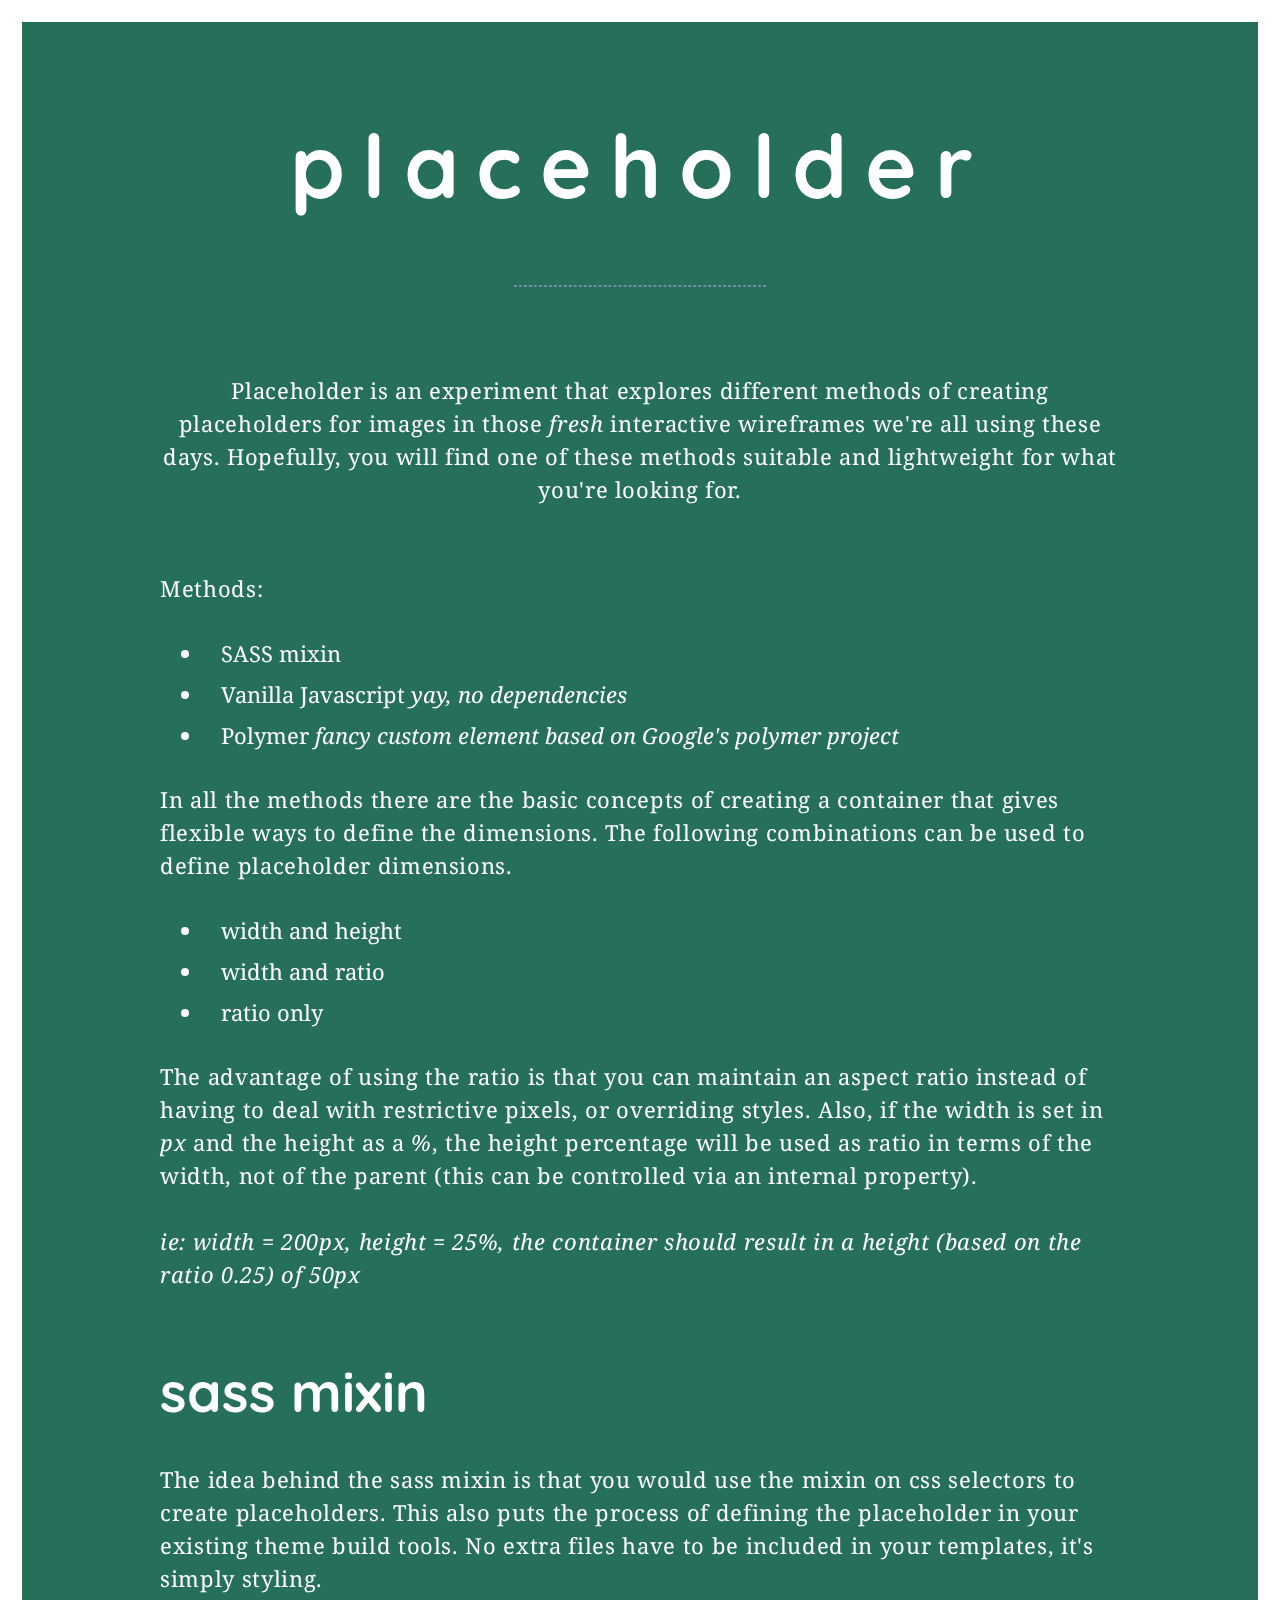
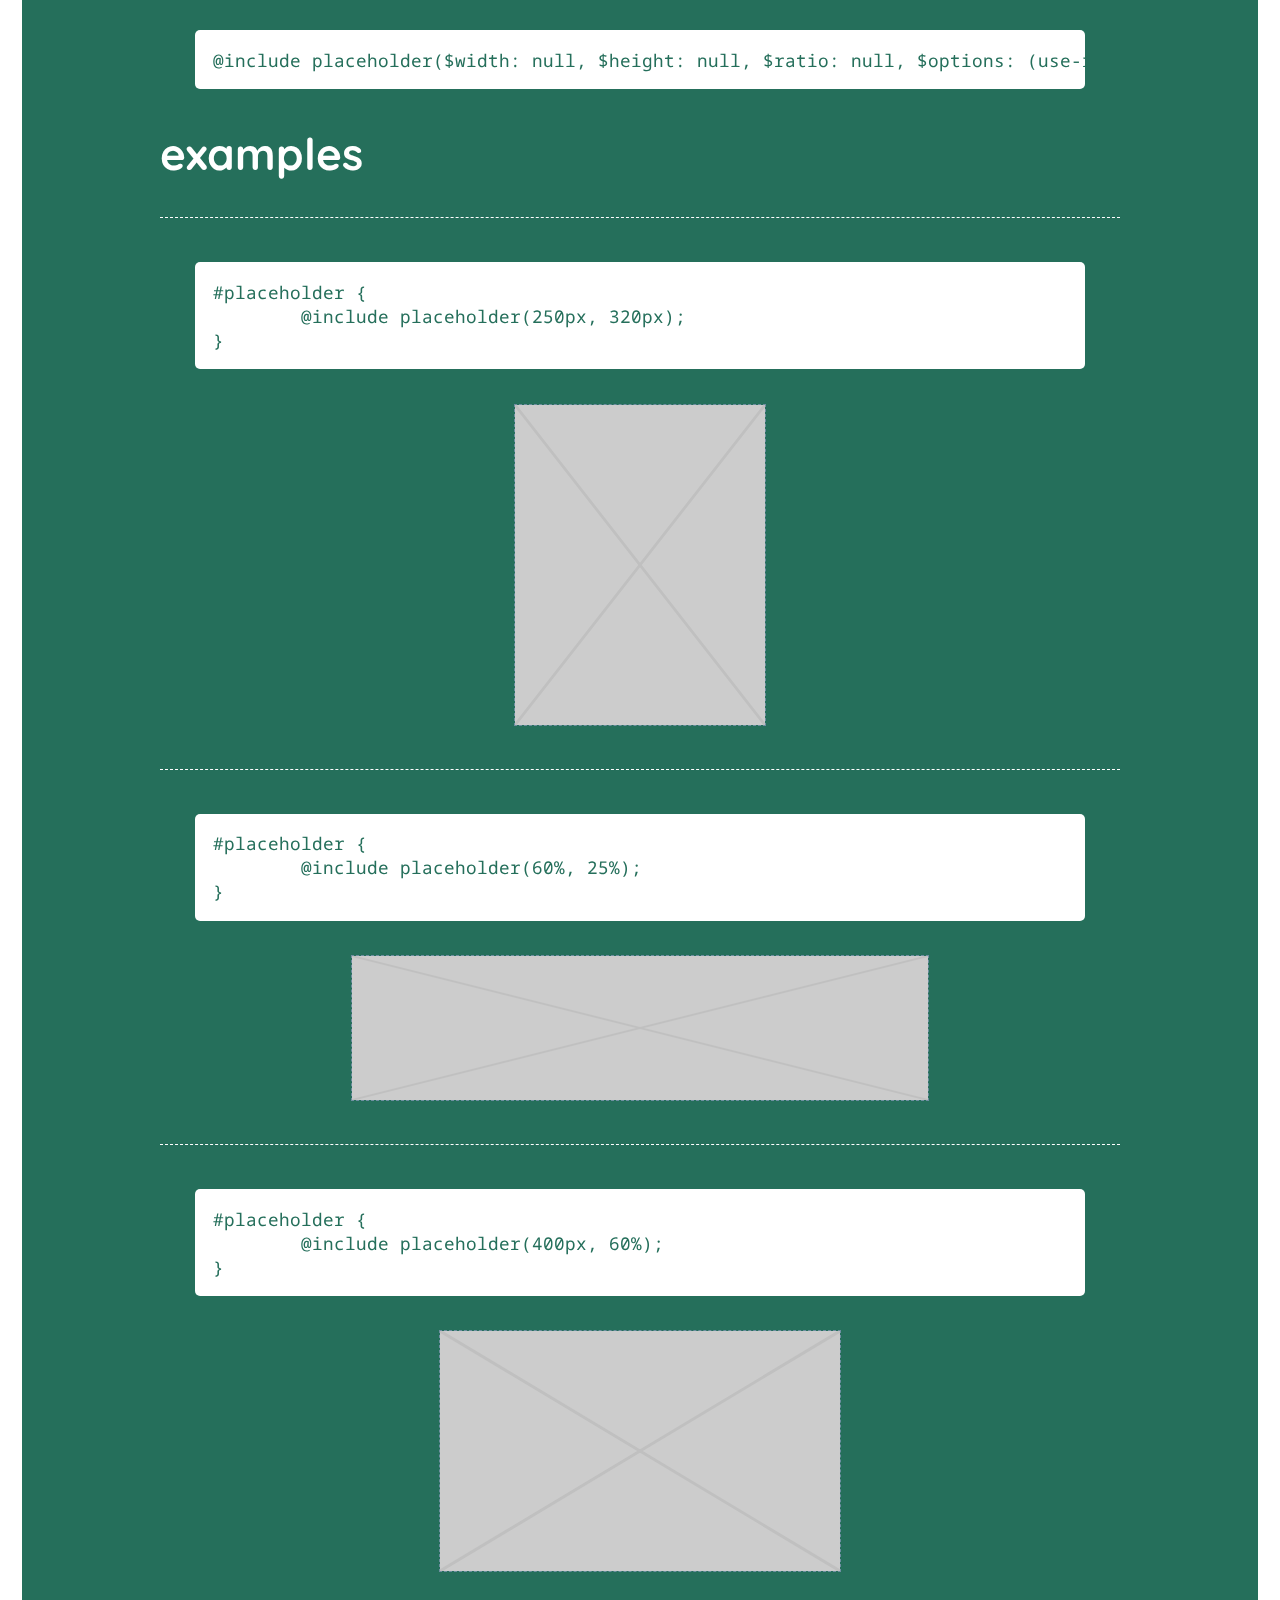
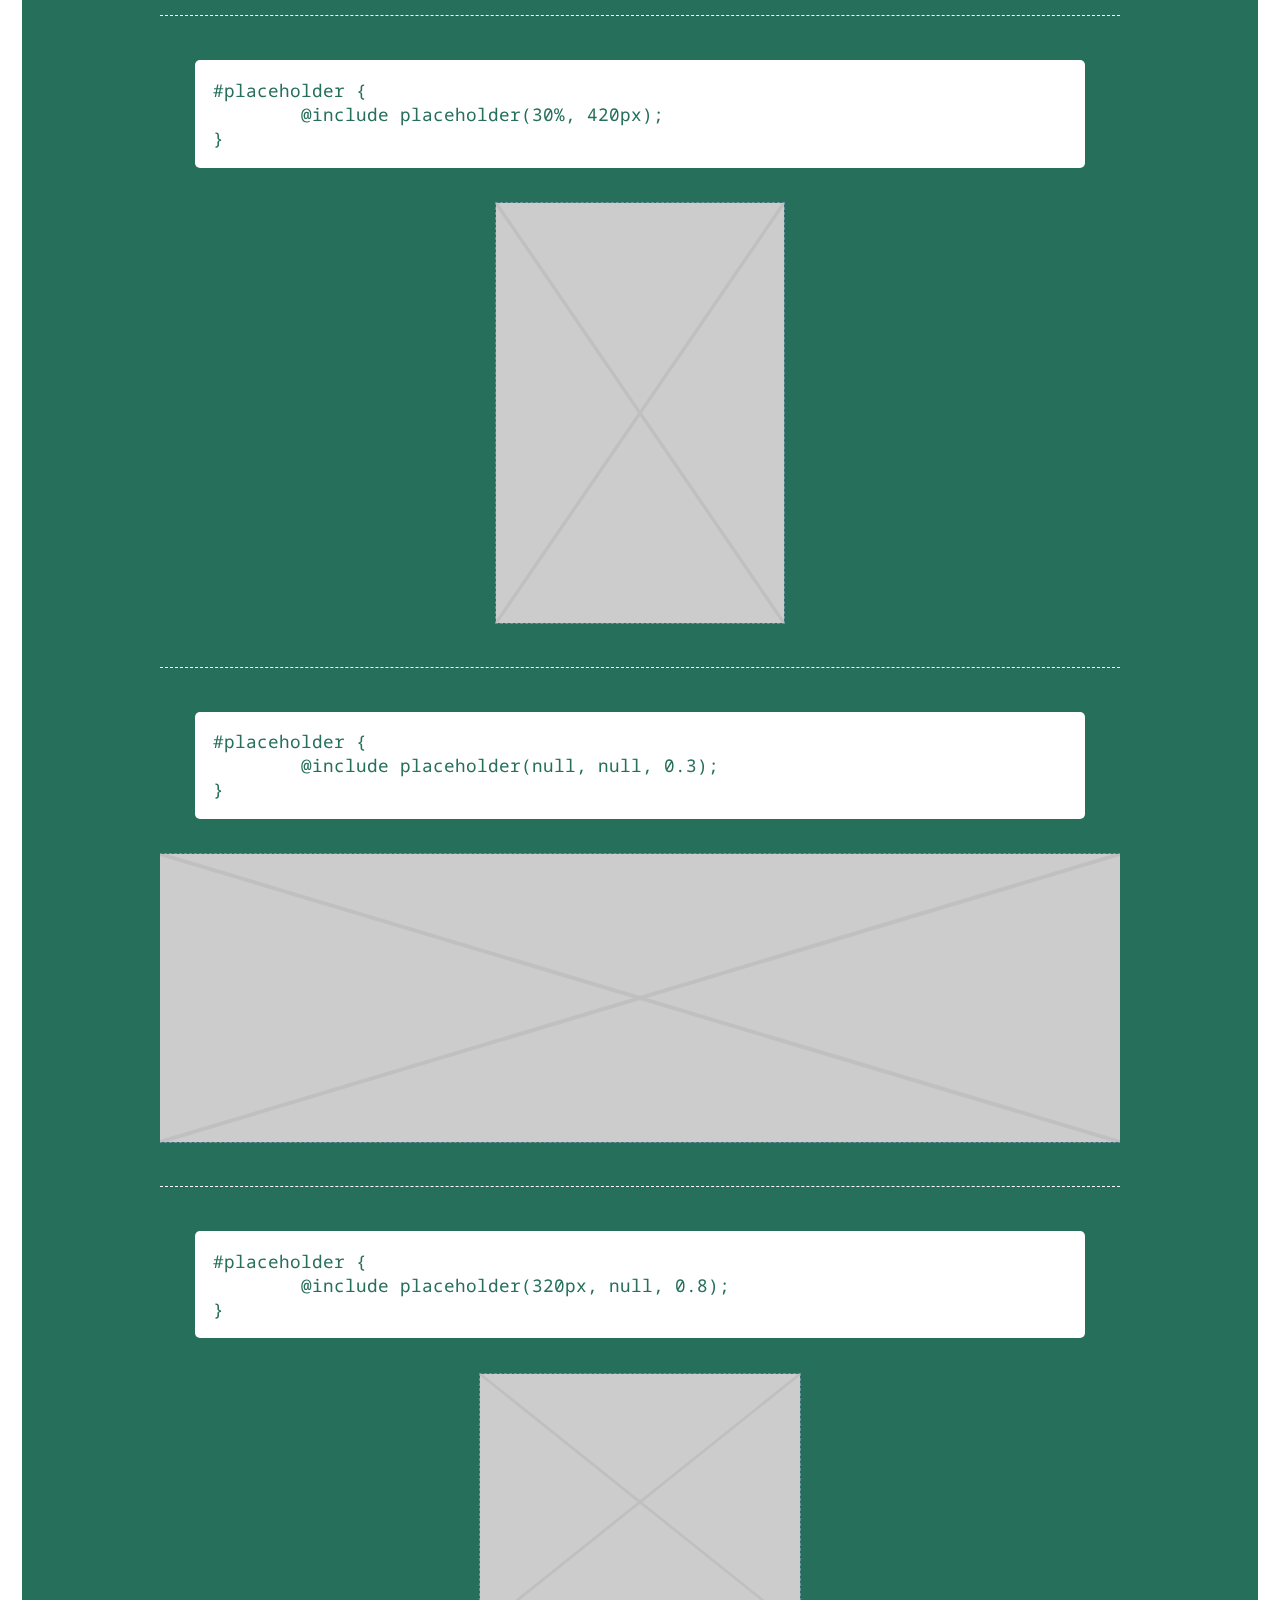
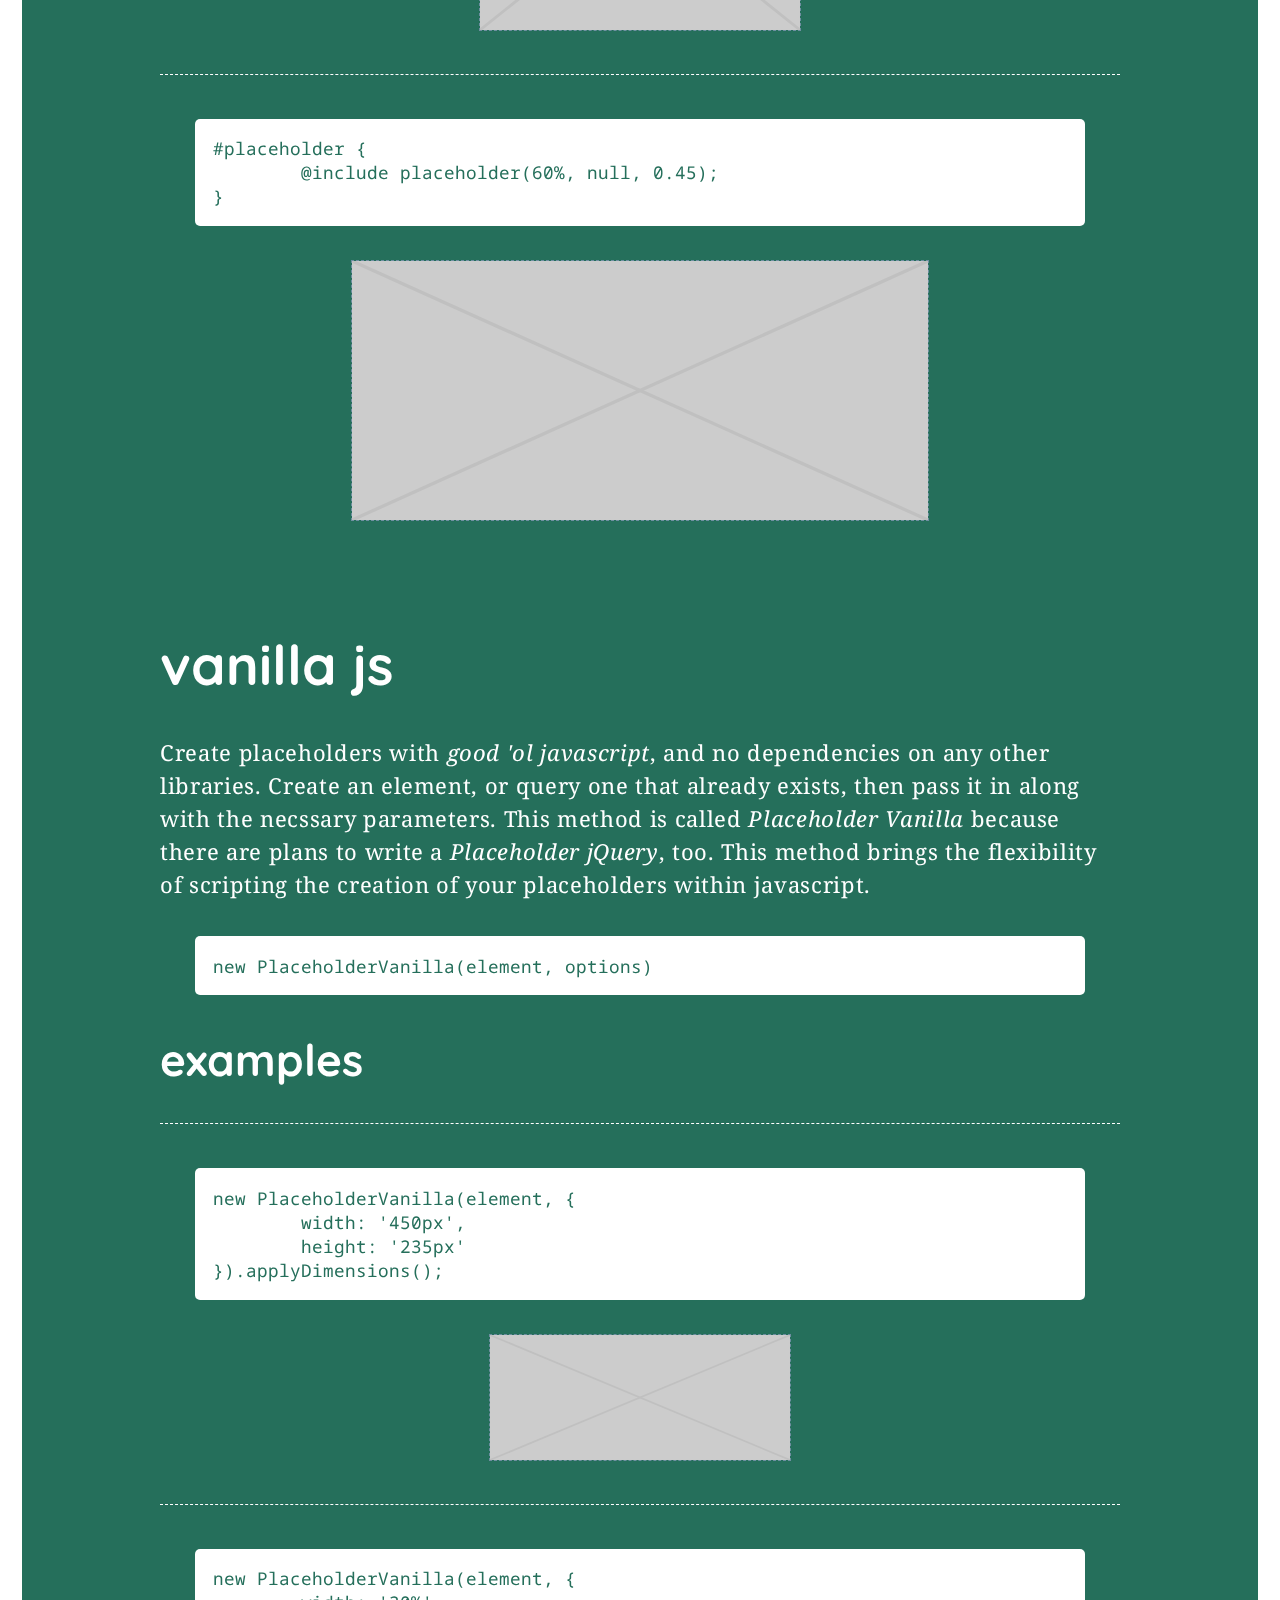
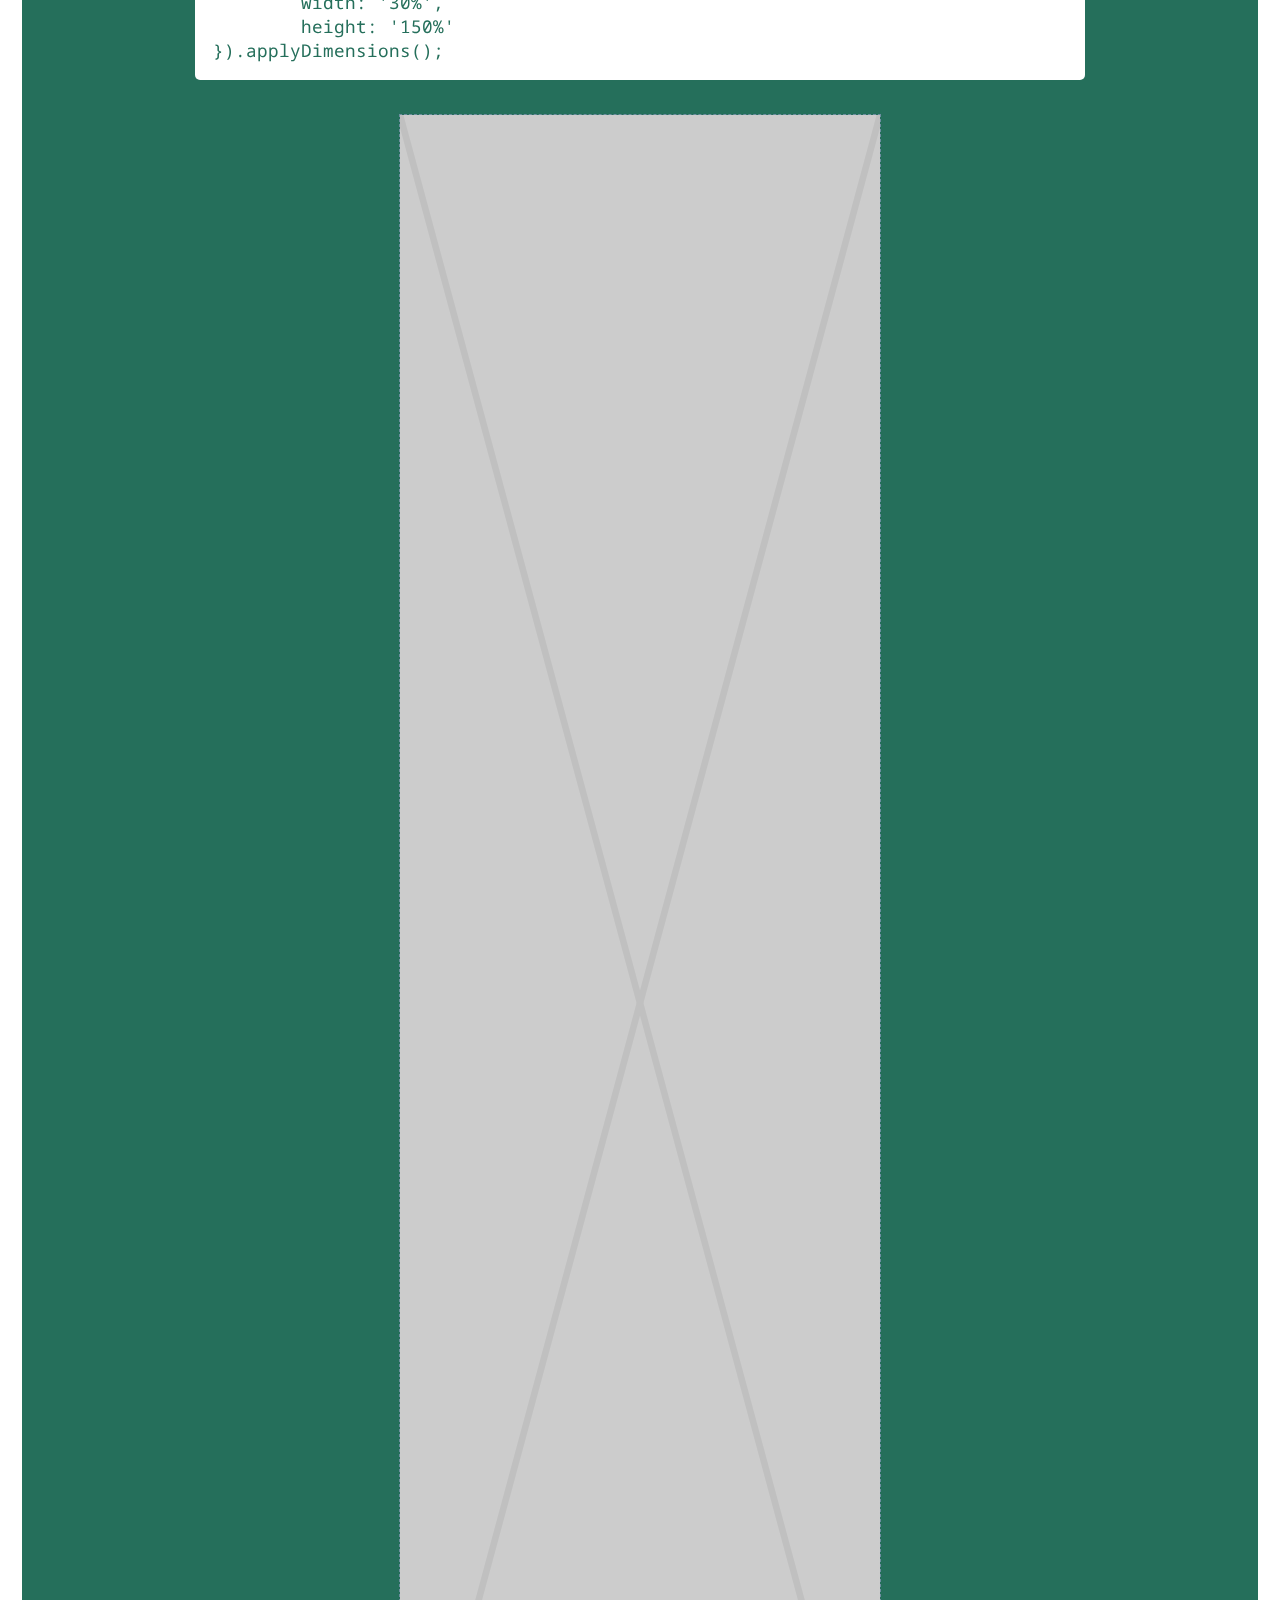
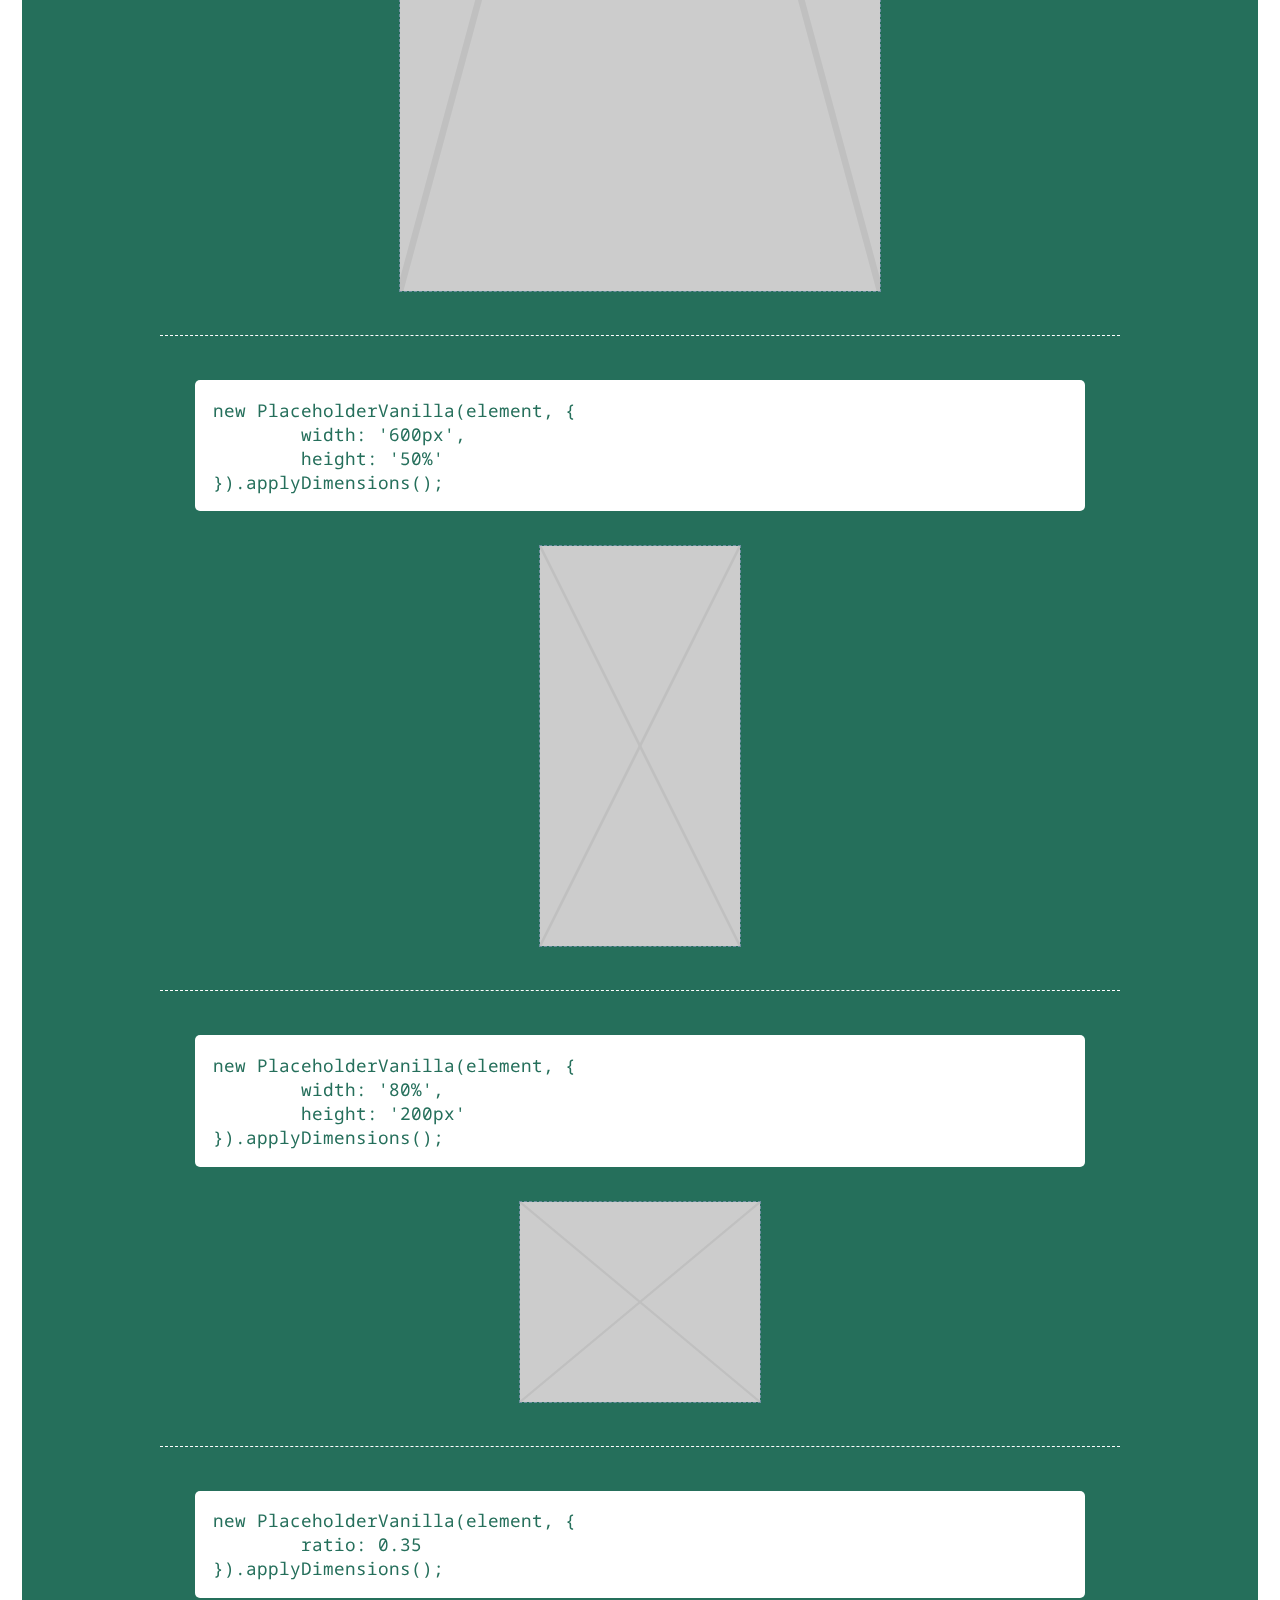
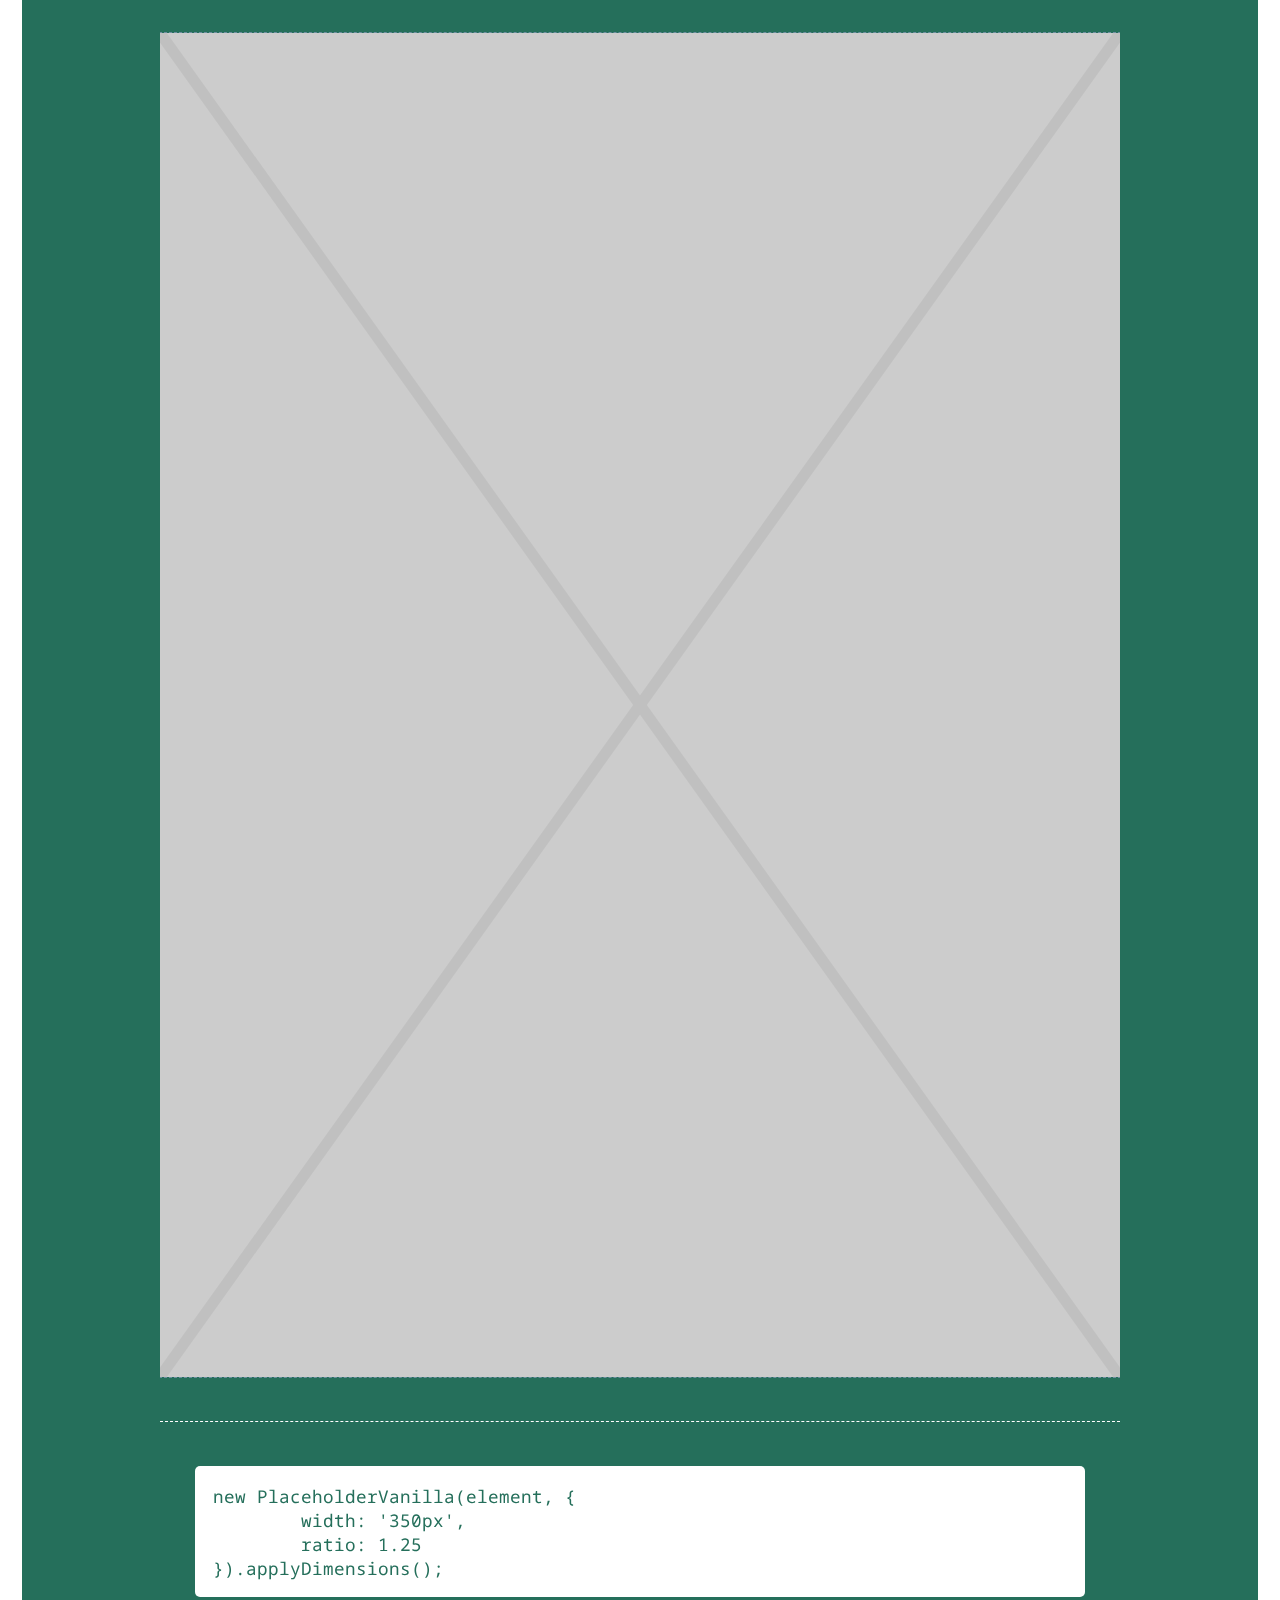
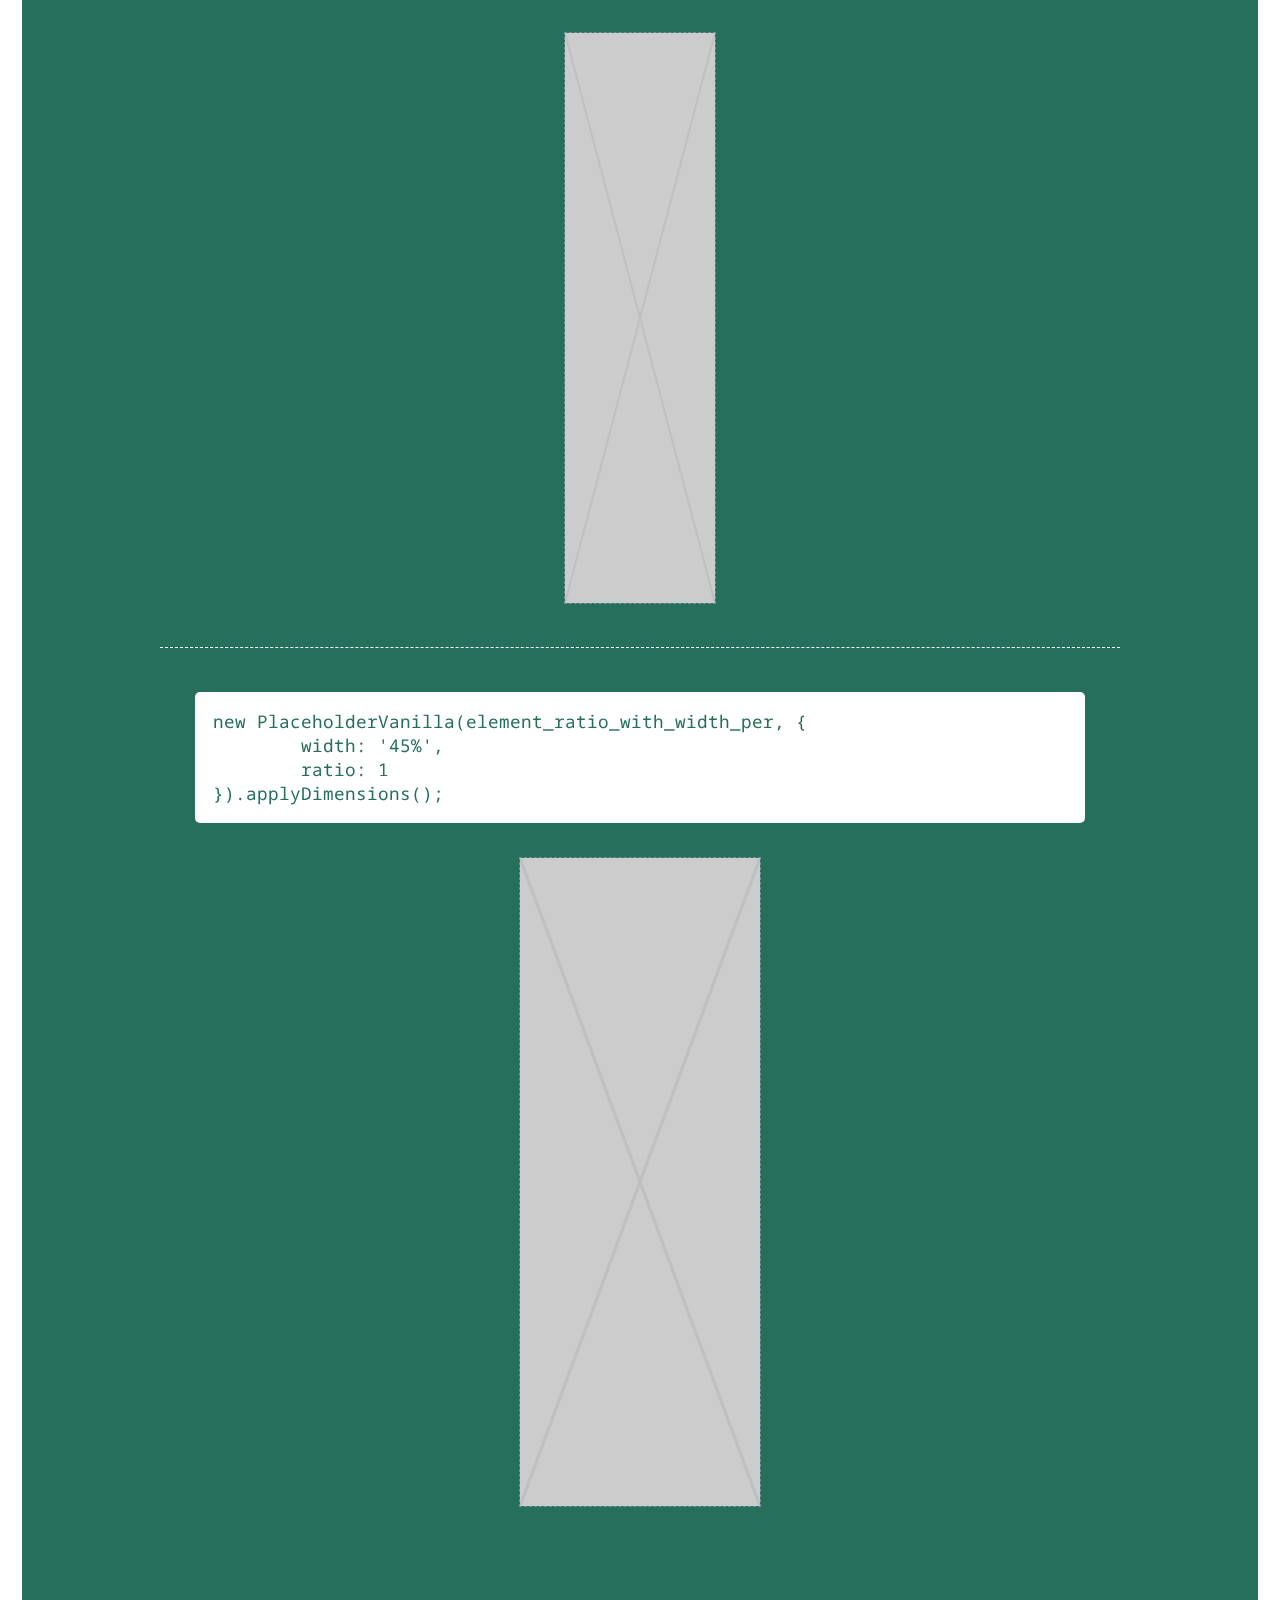
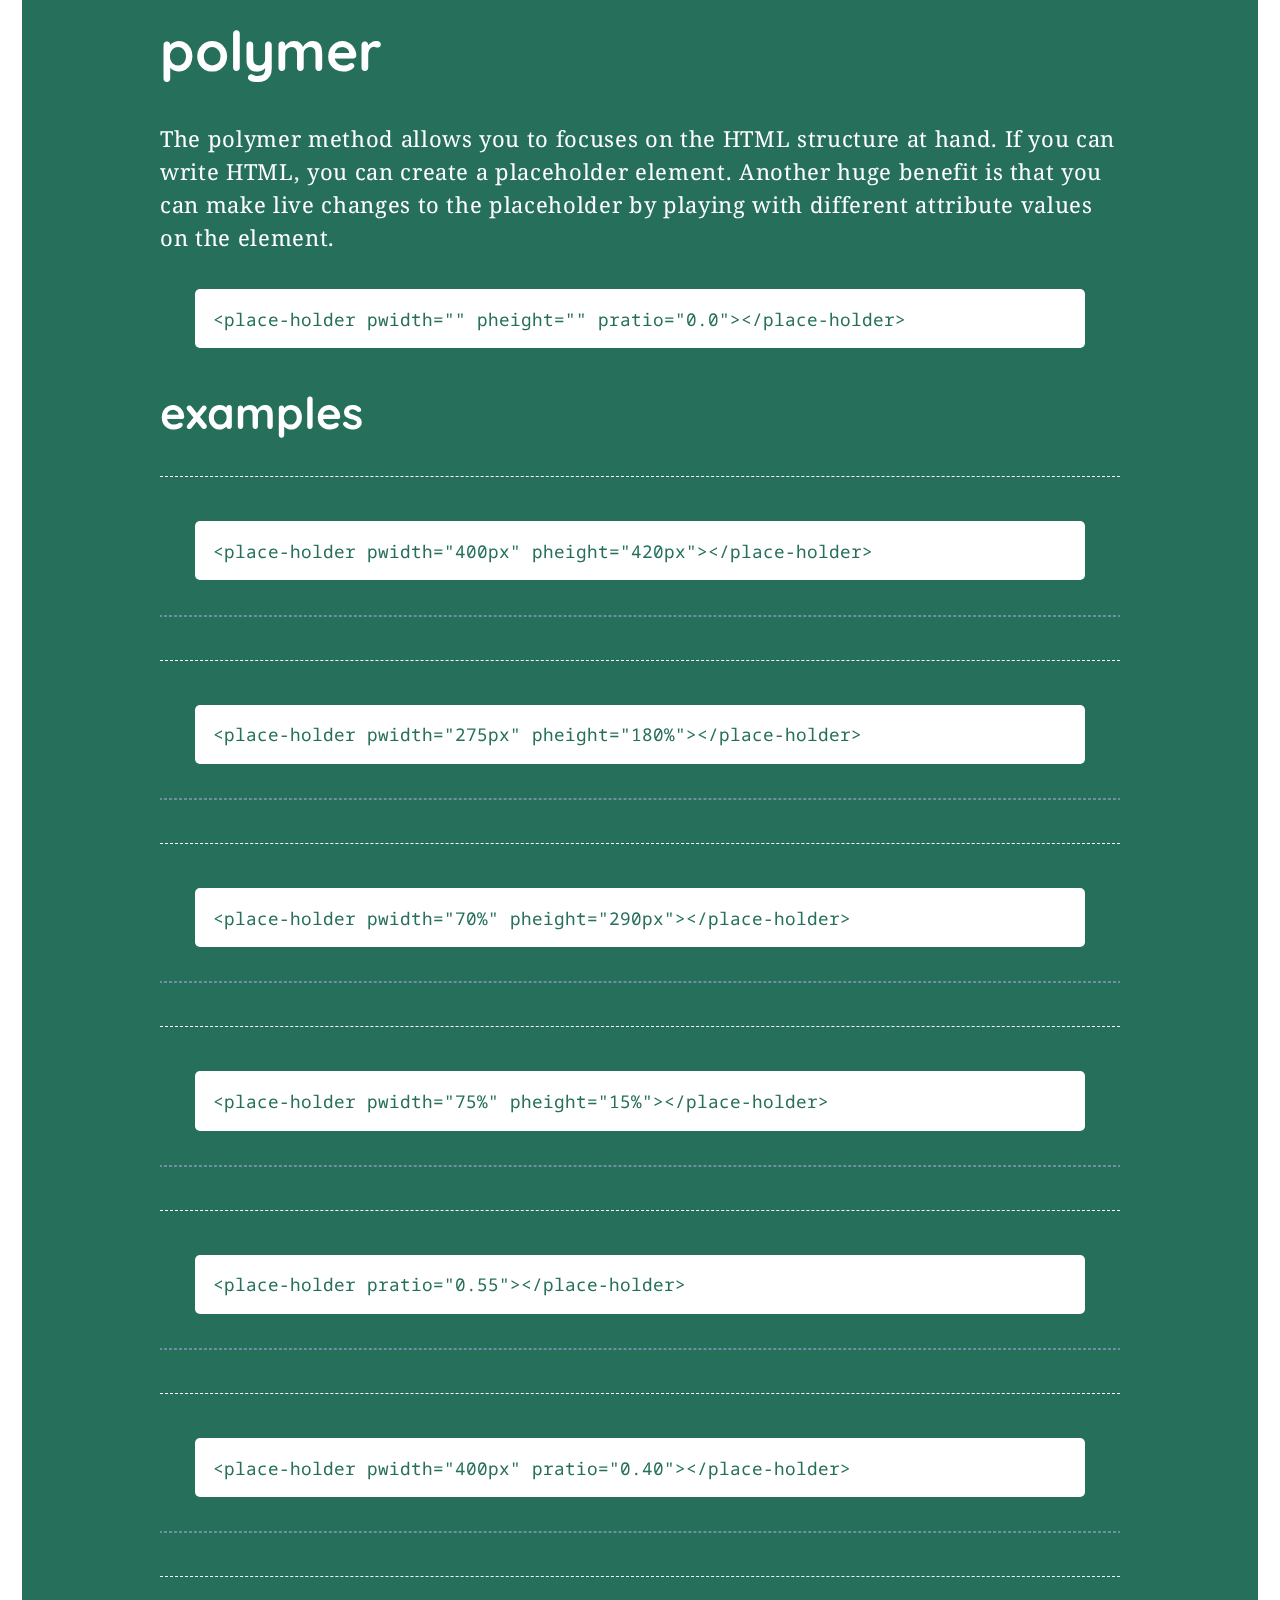
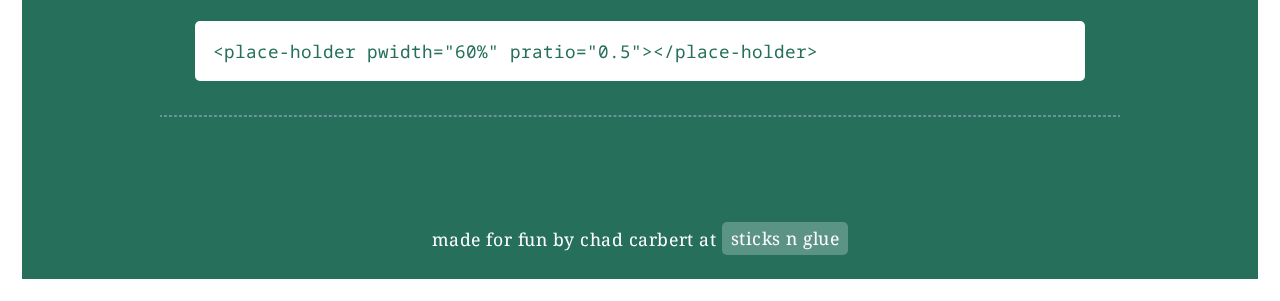
<file: examples/index.html>
<html>
<head>
	<title>Placeholder Examples</title>
	<link rel="stylesheet" type="text/css" href="css/styles.css">
	<link href='http://fonts.googleapis.com/css?family=Quicksand:300|Droid+Sans+Mono|Droid+Serif' rel='stylesheet' type='text/css'>
	<script type="text/javascript" src="../lib/platform/platform.js"></script>
	<script type="text/javascript" src="../lib/polymer/polymer.js"></script>
	<link rel="import" href="../src/polymer/placeholder-polymer.html">
</head>
<body>
	<header>
		<div class="intro">
			<h1>
				<span>placeholder</span>
				<place-holder pwidth="250px" pheight="250px"></place-holder>
			</h1>
			
			<p>
				Placeholder is an experiment that explores different methods of creating placeholders for images in those <em>fresh</em> interactive wireframes we're all using these days. Hopefully, you will find one of these methods suitable and lightweight for what you're looking for.
			</p>
		</div>
		<div class="methods">
			<p>Methods:</p>
			<ul>
				<li>SASS mixin</li>
				<li>Vanilla Javascript <em>yay, no dependencies</em></li>
				<li>Polymer <em>fancy custom element based on Google's polymer project</em></li>
			</ul>
			<p>
				In all the methods there are the basic concepts of creating a container that gives flexible ways to define the dimensions. The following combinations can be used to define placeholder dimensions.
			</p>
			<ul>
				<li>width and height</li>
				<li>width and ratio</li>
				<li>ratio only</li>
			</ul>
			<p>
				The advantage of using the ratio is that you can maintain an aspect ratio instead of having to deal with restrictive pixels, or overriding styles. Also, if the width is set in <em>px</em> and the height as a <em>%</em>, the height percentage will be used as ratio in terms of the width, not of the parent (this can be controlled via an internal property).
			</p>
			<p>
				<em>ie: width = 200px, height = 25%, the container should result in a height (based on the ratio 0.25) of 50px</em>
			</p>
		</div>
	</header>
	<section class="placeholder-mixin">
		<h1>sass mixin</h1>
		<p>
			The idea behind the sass mixin is that you would use the mixin on css selectors to create placeholders. This also puts
			the process of defining the placeholder in your existing theme build tools. No extra files have to be included in your templates, it's simply styling.
		</p>

<pre>
@include placeholder($width: null, $height: null, $ratio: null, $options: (use-ratio-height: null))
</pre>

		<h2>examples</h2>
		<div class="units">
			<div class="example">

<pre>
#placeholder {
	@include placeholder(250px, 320px);
}
</pre>
				<div id="width-px-height-px" class="placeholder"></div>
			</div>
			<div class="example">
<pre>
#placeholder {
	@include placeholder(60%, 25%);
}
</pre>
				<div id="width-per-height-per" class="placeholder"></div>
			</div>
			<div class="example">
<pre>
#placeholder {
	@include placeholder(400px, 60%);
}
</pre>				
				<div id="width-px-height-per" class="placeholder"></div>
			</div>
			<div class="example">
<pre>
#placeholder {
	@include placeholder(30%, 420px);
}
</pre>
				<div id="width-per-height-px" class="placeholder"></div>
			</div>
		</div>
		<div class="ratio">
			<div class="example">
<pre>
#placeholder {
	@include placeholder(null, null, 0.3);
}
</pre>
				<div id="ratio-only" class="placeholder"></div>
			</div>
			<div class="example">
<pre>
#placeholder {
	@include placeholder(320px, null, 0.8);
}
</pre>
				<div id="ratio-with-width-px" class="placeholder"></div>
			</div>
			<div class="example">
<pre>
#placeholder {
	@include placeholder(60%, null, 0.45);	
}
</pre>
				<div id="ratio-with-width-per" class="placeholder"></div>
			</div>
		</div>
	</section>
	<section class="placeholder-vanilla">
		<h1>vanilla js</h1>
		<p>
			Create placeholders with <em>good 'ol javascript</em>, and no dependencies on any other libraries. Create an element, or query one that already exists, then pass it in along with the necssary parameters. This method is called <em>Placeholder Vanilla</em> because there are plans to write a <em>Placeholder jQuery</em>, too. This method brings the flexibility of scripting the creation of your placeholders within javascript.
		</p>
<pre>
new PlaceholderVanilla(element, options)
</pre>
		<h2>examples</h2>
		<div class="units">
			<div class="example">
<pre>
new PlaceholderVanilla(element, {
	width: '450px',
	height: '235px'
}).applyDimensions();
</pre>
				<div id="vanilla-width-px-height-px" class="placeholder"></div>
			</div>
			<div class="example">
<pre>
new PlaceholderVanilla(element, {
	width: '30%',
	height: '150%'
}).applyDimensions();
</pre>
				<div id="vanilla-width-per-height-per" class="placeholder"></div>
			</div>
			<div class="example">
<pre>
new PlaceholderVanilla(element, {
	width: '600px',
	height: '50%'
}).applyDimensions();
</pre>
				<div id="vanilla-width-px-height-per" class="placeholder"></div>
			</div>
			<div class="example">
<pre>
new PlaceholderVanilla(element, {
	width: '80%',
	height: '200px'
}).applyDimensions();
</pre>
				<div id="vanilla-width-per-height-px" class="placeholder"></div>
			</div>
		</div>
		<div class="ratio">
			<div class="example">
<pre>
new PlaceholderVanilla(element, {
	ratio: 0.35
}).applyDimensions();
</pre>
				<div id="vanilla-ratio-only" class="placeholder"></div>
			</div>
			<div class="example">
<pre>
new PlaceholderVanilla(element, {
	width: '350px',
	ratio: 1.25
}).applyDimensions();
</pre>
				<div id="vanilla-ratio-with-width-px" class="placeholder"></div>
			</div>
			<div class="example">
<pre>
new PlaceholderVanilla(element_ratio_with_width_per, {
	width: '45%',
	ratio: 1
}).applyDimensions();
</pre>
				<div id="vanilla-ratio-with-width-per" class="placeholder"></div>
			</div>
		</div>
	</section>

	<section class="polymer">
	<h1>polymer</h1>
	<p>
		The polymer method allows you to focuses on the HTML structure at hand. If you can write HTML, you can create a placeholder element. Another huge benefit is that you can make live changes to the placeholder by playing with different attribute values on the element.
	</p>
<pre>
&lt;place-holder pwidth="" pheight="" pratio="0.0"&gt;&lt;/place-holder&gt;
</pre>
	<h2>examples</h2>
	<div class="units">
	
		<div class="example">
<pre>
&lt;place-holder pwidth="400px" pheight="420px"&gt;&lt;/place-holder&gt;
</pre>
			<place-holder pwidth="400px" pheight="420px"></place-holder>
		</div>
		<div class="example">
<pre>
&lt;place-holder pwidth="275px" pheight="180%"&gt;&lt;/place-holder&gt;
</pre>
			<place-holder pwidth="275px" pheight="180%"></place-holder>
		</div>
		<div class="example">
<pre>
&lt;place-holder pwidth="70%" pheight="290px"&gt;&lt;/place-holder&gt;
</pre>			
			<place-holder pwidth="70%" pheight="290px"></place-holder>
		</div>
		<div class="example">
<pre>
&lt;place-holder pwidth="75%" pheight="15%"&gt;&lt;/place-holder&gt;
</pre>
			<place-holder pwidth="75%" pheight="15%"></place-holder>
		</div>
	</div>
	<div class="ratio">

		<div class="example">
<pre>
&lt;place-holder pratio="0.55"&gt;&lt;/place-holder&gt;
</pre>
			<place-holder pratio="0.55"></place-holder>
		</div>

		<div class="example">
<pre>
&lt;place-holder pwidth="400px" pratio="0.40"&gt;&lt;/place-holder&gt;
</pre>
			<place-holder pwidth="400px" pratio="0.40"></place-holder>
		</div>

		<div class="example">
<pre>
&lt;place-holder pwidth="60%" pratio="0.5"&gt;&lt;/place-holder&gt;
</pre>
			<place-holder pwidth="60%" pratio="0.5"></place-holder>
		</div>
	</div>
</section>
<footer>
	<p>made for fun by chad carbert at <a href="http://www.sticksnglue.com">sticks n glue</a></p>
</footer>
	<script type="text/javascript" src="../src/js/placeholder-vanilla.js"></script>
	<script type="text/javascript" src="js/vanilla-placeholder-examples.js"></script>
</body>
</html>
</file>
<file: examples/css/styles.css>
/*
	This would be your main styles.scss where you include
	all your parials. You would want to include the placeholder mixin
	in the same area where you would define your other mixins.

	Alternatively, you could just copy the mixin declaration into where
	your mixins are kept
*/
/*
	@param $width (px, em, percentage, null)
	@param $height (px, em, percentage, null)
	@param $ratio (decimal) height to width ratio, ie: 0.5 would correspond to a ratio of height: 0.5, width: 1, or 250px to 500px
	@options $options (map) The following options can be specified:
		use-ratio-height: The height can be forced to be calculated as a ratio, given that the units are the same as the width


	Provide one of the following sets of parameters to create a placefolder:
		width and height
		width and ratio
		height and ratio
		ratio
*/
/*
	@param $width  Width of the placeholder
	@param $height  Height of the placeholder

	Quick little calculation to determine the height to width ratio
*/
/*
	@param $unit1 (css unit)
	@param $unit2 (css unit)

	Returns true if the units match, ie 25px and 50px, and false if they don't.
*/
/*
	@param unit

	Helper function to ensure that a unit is specified. If a number is provided and no units, px wil be forced
*/
/* line 1, ../../src/scss/_style-helpers.scss */
.placeholder, place-holder {
  outline: 1px dashed #6F8FA2;
}

/* line 5, ../../src/scss/_style-helpers.scss */
.placeholder, place-holder {
  background: url("data:image/svg+xml;utf8,<svg xmlns='http://www.w3.org/2000/svg' version='1.1' preserveAspectRatio='none' viewBox='0 0 100 100'> <path d='M100 0 L0 100' stroke='silver' stroke-width='1' fill='none' /><path d='M0 0 L100 100' stroke='silver' stroke-width='1' fill='none' /></svg>");
  background-repeat: no-repeat;
  background-position: center center;
  background-size: 100% 100%, auto;
}

/* line 12, ../../src/scss/_style-helpers.scss */
.placeholder, place-holder {
  background-color: #cccccc;
}

/*
	VARS
*/
/*
	FONTS
*/
/* line 11, ../scss/_base.scss */
h1, h2, h3, h4, h5, h6 {
  color: #fff;
  font-family: "Quicksand", "HelveticaNeue-Light", "Helvetica Neue Light", "Helvetica Neue", Helvetica, Arial, "Lucida Grande", sans-serif;
  text-transform: lowercase;
}

/* line 17, ../scss/_base.scss */
h1 {
  font-size: 2.5em;
}

/* line 21, ../scss/_base.scss */
h2 {
  font-size: 2em;
}

/* line 25, ../scss/_base.scss */
body, p {
  color: #fff;
  font-size: 18px;
  font-family: 'Droid Serif', serif;
}
@media (min-width: 650px) {
  /* line 25, ../scss/_base.scss */
  body, p {
    font-size: 22px;
  }
}

/* line 35, ../scss/_base.scss */
p {
  line-height: 1.5em;
  letter-spacing: 0.03em;
  margin: 1.5em 0;
}

/* line 41, ../scss/_base.scss */
pre {
  background-color: #fff;
  border-radius: 5px;
  color: #256F5B;
  font-family: "Droid Sans Mono", "Courier New", Courier, "Lucida Sans Typewriter", "Lucida Typewriter", monospace;
  font-size: 0.8em;
  padding: 1em;
  overflow: scroll;
}
/* line 50, ../scss/_base.scss */
pre::selection {
  background-color: rgba(37, 111, 91, 0.35) !important;
}
@media (min-width: 650px) {
  /* line 41, ../scss/_base.scss */
  pre {
    margin: 2em;
  }
}

/*
	PLACEHOLDER STYLING
*/
/* line 63, ../scss/_base.scss */
.placeholder, place-holder {
  box-sizing: border-box;
}

/*
	LAYOUTS & INNEr STYLING	
*/
/* line 75, ../scss/_base.scss */
html, body {
  background-color: #256f5b;
}

/* line 79, ../scss/_base.scss */
html {
  margin: 0;
  padding: 0;
}

/* line 84, ../scss/_base.scss */
body {
  border: 0.25em solid white;
  box-sizing: border-box;
  margin: 0;
  padding: 0 1em;
}
/* line 90, ../scss/_base.scss */
body ::selection {
  background-color: rgba(255, 255, 255, 0.35);
}
@media (min-width: 650px) {
  /* line 84, ../scss/_base.scss */
  body {
    border: 1em solid white;
    padding: 0 3em;
  }
}

/* line 100, ../scss/_base.scss */
a {
  background-color: rgba(255, 255, 255, 0.25);
  border-radius: 5px;
  color: #fff;
  padding: 0.25em 0.5em;
  text-decoration: none;
}

/* line 110, ../scss/_base.scss */
header h1 {
  font-size: 1.5em;
  letter-spacing: 0.2em;
  margin: 0.5em;
  text-align: center;
}
@media (min-width: 650px) {
  /* line 110, ../scss/_base.scss */
  header h1 {
    font-size: 2.5em;
    margin: 1em;
  }
}
@media (min-width: 900px) {
  /* line 110, ../scss/_base.scss */
  header h1 {
    font-size: 4em;
    margin: 1em;
  }
}
/* line 128, ../scss/_base.scss */
header .intro {
  margin-bottom: 3em;
  text-align: center;
}
/* line 133, ../scss/_base.scss */
header .methods {
  text-align: left;
}
/* line 138, ../scss/_base.scss */
header ul {
  padding-left: 2em;
}
/* line 141, ../scss/_base.scss */
header ul li {
  margin-top: 0.5em;
  padding-left: 0.75em;
}
/* line 147, ../scss/_base.scss */
header place-holder {
  margin-top: 0.75em;
  margin-left: auto;
  margin-right: auto;
}

/* line 154, ../scss/_base.scss */
.example {
  border-top: 1px dashed white;
  padding: 2em 0;
  overflow: scroll;
}
/* line 159, ../scss/_base.scss */
.example .placeholder, .example place-holder {
  display: block;
  margin: auto;
}

/*
	SECTION LAYOUT
*/
/* line 168, ../scss/_base.scss */
header, section, footer {
  margin: auto;
  max-width: 960px;
}

/* line 173, ../scss/_base.scss */
header, section {
  margin-bottom: 3em;
}

/* line 178, ../scss/_base.scss */
section *:first-child {
  margin-top: 0;
}

/* line 184, ../scss/_base.scss */
footer p {
  text-align: center;
  font-size: 0.80em;
}

/* line 57, ../../src/scss/_placeholder-mixin.scss */
.placeholder-mixin .ratio #ratio-only:after {
  content: '';
  display: inline-block;
  padding-top: 30%;
  width: 0;
}
/* line 8, ../scss/_placeholder-mixin-example.scss */
.placeholder-mixin .ratio #ratio-with-width-px {
  width: 320px;
}
/* line 57, ../../src/scss/_placeholder-mixin.scss */
.placeholder-mixin .ratio #ratio-with-width-px:after {
  content: '';
  display: inline-block;
  padding-top: 80%;
  width: 0;
}
/* line 12, ../scss/_placeholder-mixin-example.scss */
.placeholder-mixin .ratio #ratio-with-width-per {
  width: 60%;
}
/* line 57, ../../src/scss/_placeholder-mixin.scss */
.placeholder-mixin .ratio #ratio-with-width-per:after {
  content: '';
  display: inline-block;
  padding-top: 45%;
  width: 0;
}
/* line 20, ../scss/_placeholder-mixin-example.scss */
.placeholder-mixin .units #width-px-height-px {
  width: 250px;
  height: 320px;
}
/* line 24, ../scss/_placeholder-mixin-example.scss */
.placeholder-mixin .units #width-per-height-per {
  width: 60%;
}
/* line 57, ../../src/scss/_placeholder-mixin.scss */
.placeholder-mixin .units #width-per-height-per:after {
  content: '';
  display: inline-block;
  padding-top: 25%;
  width: 0;
}
/* line 28, ../scss/_placeholder-mixin-example.scss */
.placeholder-mixin .units #width-px-height-per {
  width: 400px;
}
/* line 57, ../../src/scss/_placeholder-mixin.scss */
.placeholder-mixin .units #width-px-height-per:after {
  content: '';
  display: inline-block;
  padding-top: 60%;
  width: 0;
}
/* line 32, ../scss/_placeholder-mixin-example.scss */
.placeholder-mixin .units #width-per-height-px {
  width: 30%;
  height: 420px;
}
</file>
